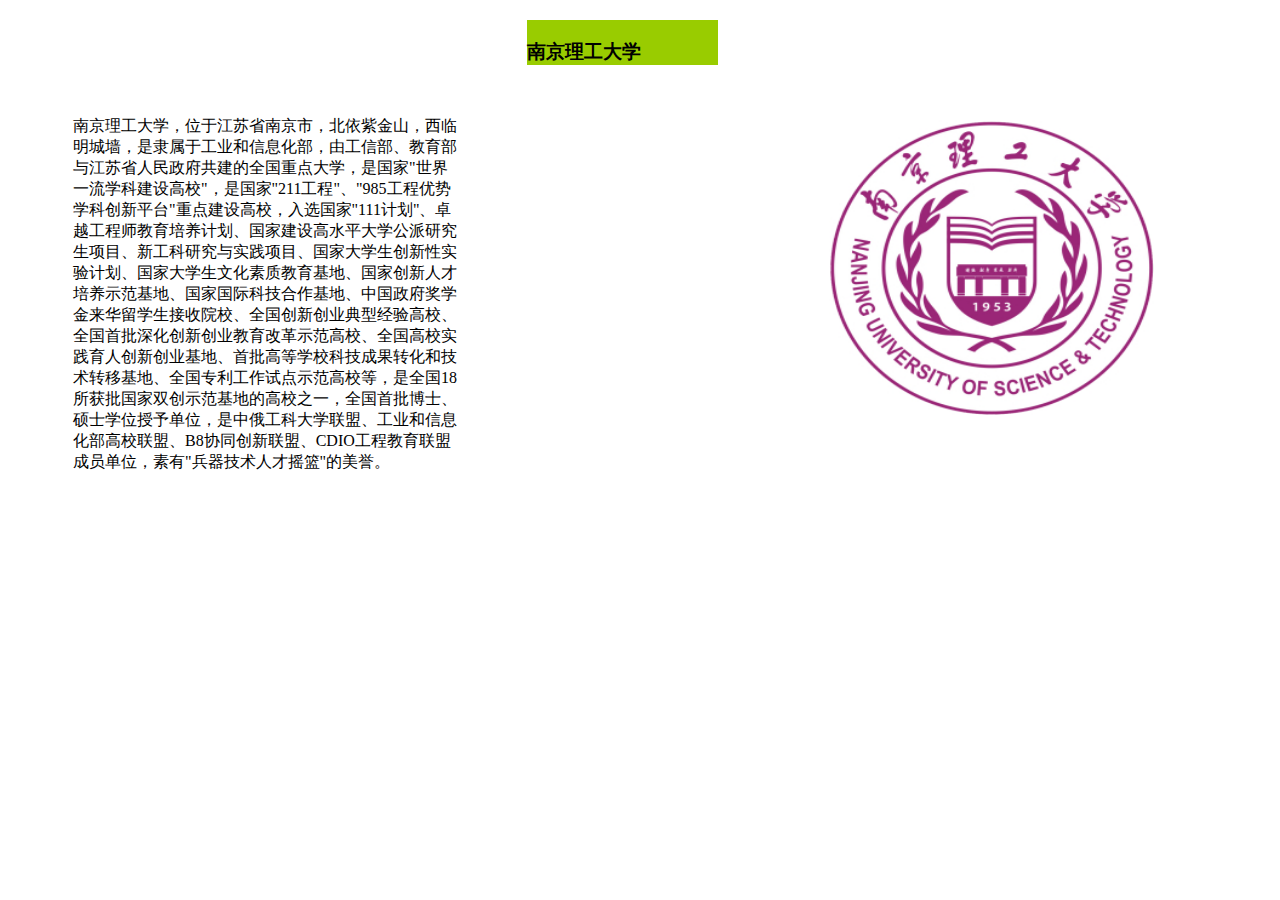
<file: expriment_3/dw_div.html>
<!DOCTYPE html PUBLIC "-//W3C//DTD XHTML 1.0 Transitional//EN" "http://www.w3.org/TR/xhtml1/DTD/xhtml1-transitional.dtd">
<html xmlns="http://www.w3.org/1999/xhtml">
<head>
<meta http-equiv="Content-Type" content="text/html; charset=utf-8" />
<title>无标题文档</title>
<style type="text/css">
#apDiv1 {
	position:absolute;
	width:384px;
	height:393px;
	z-index:1;
	left: 73px;
	top: 116px;
}
#apDiv2 {
	position:absolute;
	width:191px;
	height:45px;
	z-index:2;
	left: 527px;
	top: 20px;
	background-color:#9C0
}
#apDiv3 {
	position:absolute;
	width:322px;
	height:298px;
	z-index:3;
	left: 829px;
	top: 120px;
}
</style>
</head>

<body>
<div id="apDiv2">
  <h3>南京理工大学</h3>
</div>
<div id="apDiv1">南京理工大学，位于江苏省南京市，北依紫金山，西临明城墙，是隶属于工业和信息化部，由工信部、教育部与江苏省人民政府共建的全国重点大学，是国家"世界一流学科建设高校"，是国家"211工程"、"985工程优势学科创新平台"重点建设高校，入选国家"111计划"、卓越工程师教育培养计划、国家建设高水平大学公派研究生项目、新工科研究与实践项目、国家大学生创新性实验计划、国家大学生文化素质教育基地、国家创新人才培养示范基地、国家国际科技合作基地、中国政府奖学金来华留学生接收院校、全国创新创业典型经验高校、全国首批深化创新创业教育改革示范高校、全国高校实践育人创新创业基地、首批高等学校科技成果转化和技术转移基地、全国专利工作试点示范高校等，是全国18所获批国家双创示范基地的高校之一，全国首批博士、硕士学位授予单位，是中俄工科大学联盟、工业和信息化部高校联盟、B8协同创新联盟、CDIO工程教育联盟成员单位，素有"兵器技术人才摇篮"的美誉。</div>
<div id="apDiv3"><img src="a6efce1b9d16fdfaaf51668f55c79b5494eef01fcd33.jpg" width="325" height="295" /></div>
</body>
</html>
</file>
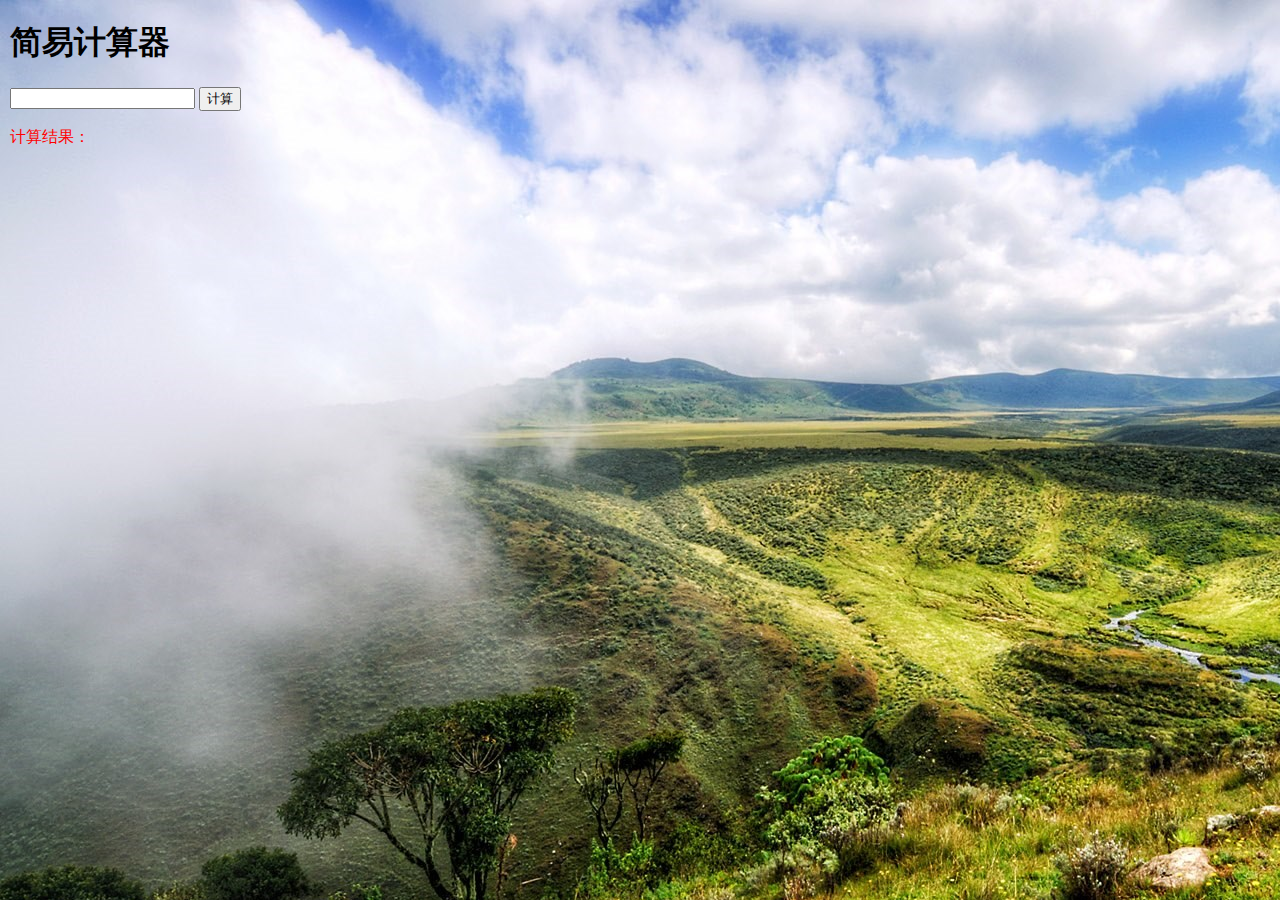
<file: expriment_4/js_1.html>
<!DOCTYPE html>
<html>
    <head>
        <meta charset="UTF-8">
        <title>简易计算器</title>
    </head>
    <body background="，.jpg" style="background-repeat: no-repeat;margin-left: 10px;">

        <h1>简易计算器</h1>
        <p>
            <input  type="text" id="num1"/>
            <input type="button" value="计算" onclick="cal()" />
        </p>
        <p>
            <span id="result" style="color: #FF0000;">计算结果：</span>
        </p>
    </body>
    <script type="text/javascript">
        function cal(){
            var num1=document.getElementById("num1").value;
            var result=document.getElementById("result");
            try{
                var res=eval("("+num1+")");
                result.innerHTML=res;
            }catch(e){
                console.log(e);
                result.innerHTML="表达式异常";
            }
        }
    </script>
</html>
</file>
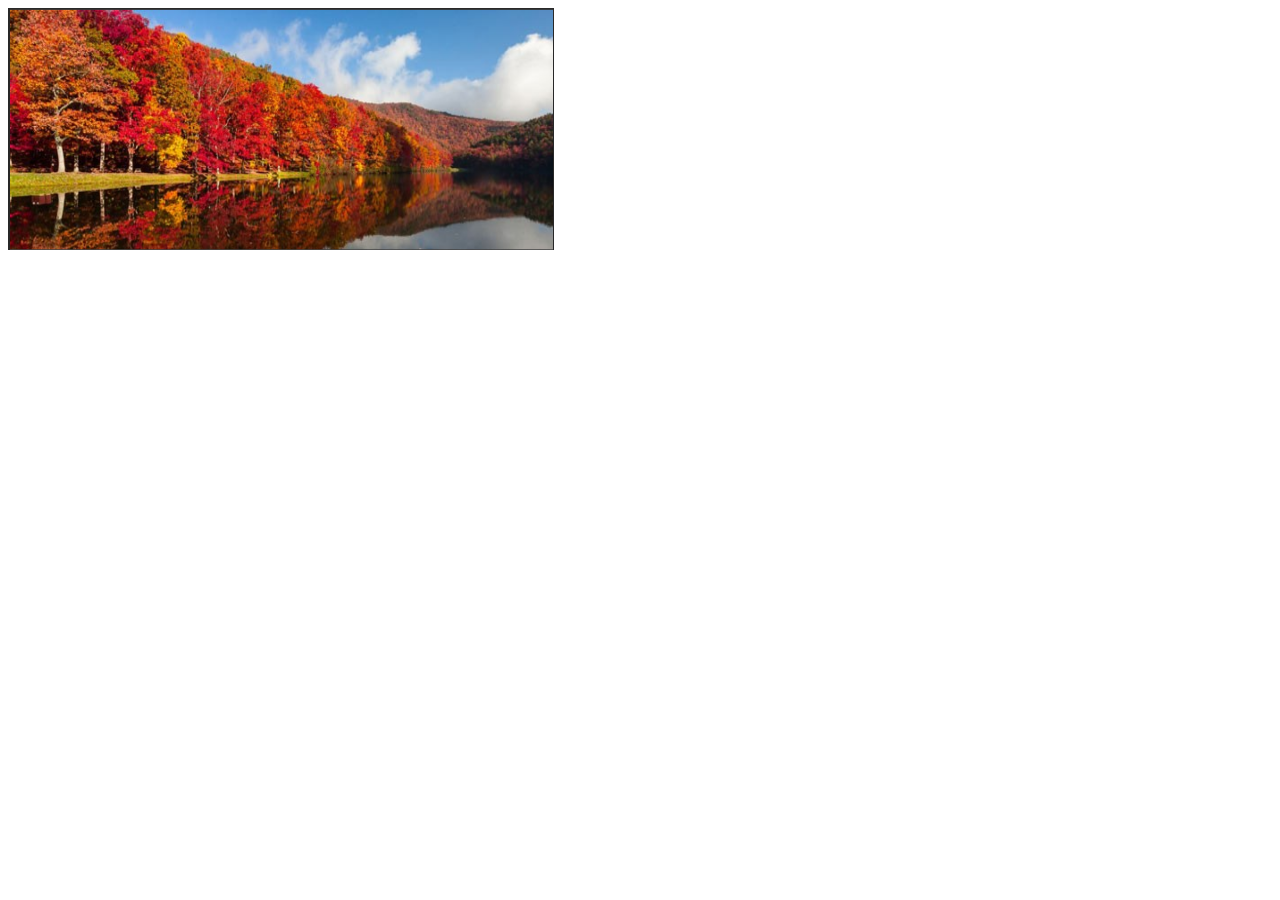
<file: expriment_4/js_2.html>
<!doctype html>
<html>
<body>
<img src="fdj.png" width="546" height="242"name="myImage" 
	 onMouseOver="document.myImage.src='你好.gif';" 
	 onMouseOut="document.myImage.src='再见.jpg';">
</body>
</html>
</file>
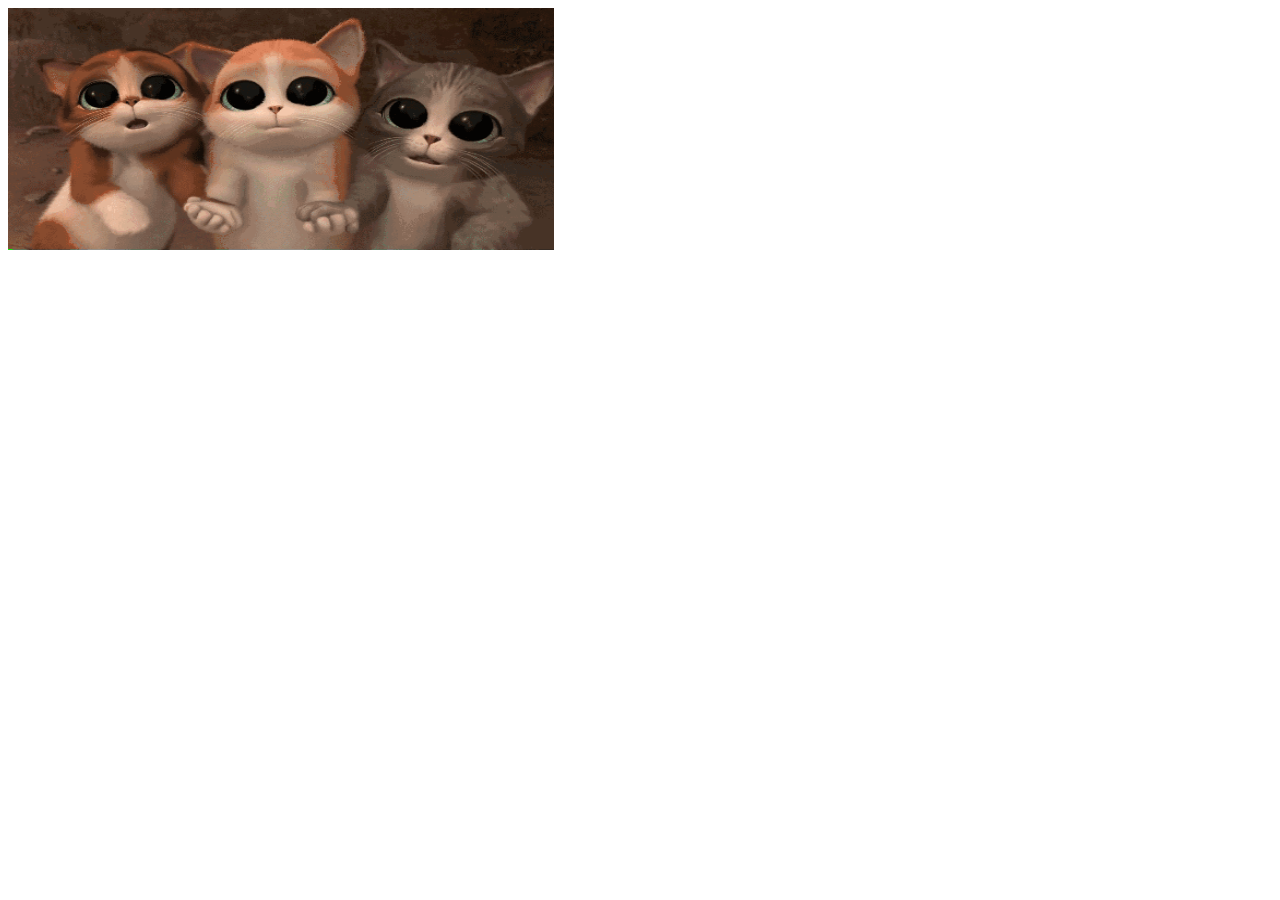
<file: expriment_4/js_3.html>
<!doctype html>

<html>
<head>
		  <img src="fg.gif" width="546" height="242" alt=""/>
<meta http-equiv="Content-Type" content="text/html; charset=utf-8" />
<title>简单减法计算</title>

<script language=javascript>

  var go_on,x,y,result,answer;
  do {
     x = Math.floor(Math.random() *90)+10;
     y = Math.floor(Math.random() *90)+10;
     result = x-y;
     answer = parseFloat(prompt(x + "-" + y + "=","0"));
     go_on = confirm(((answer==result)?"恭喜答对":"错了，小傻瓜") +"！\t继续测试吗?")
  }while(go_on)

  
</script> 


</head>

<body>
</body>
</html>
</file>
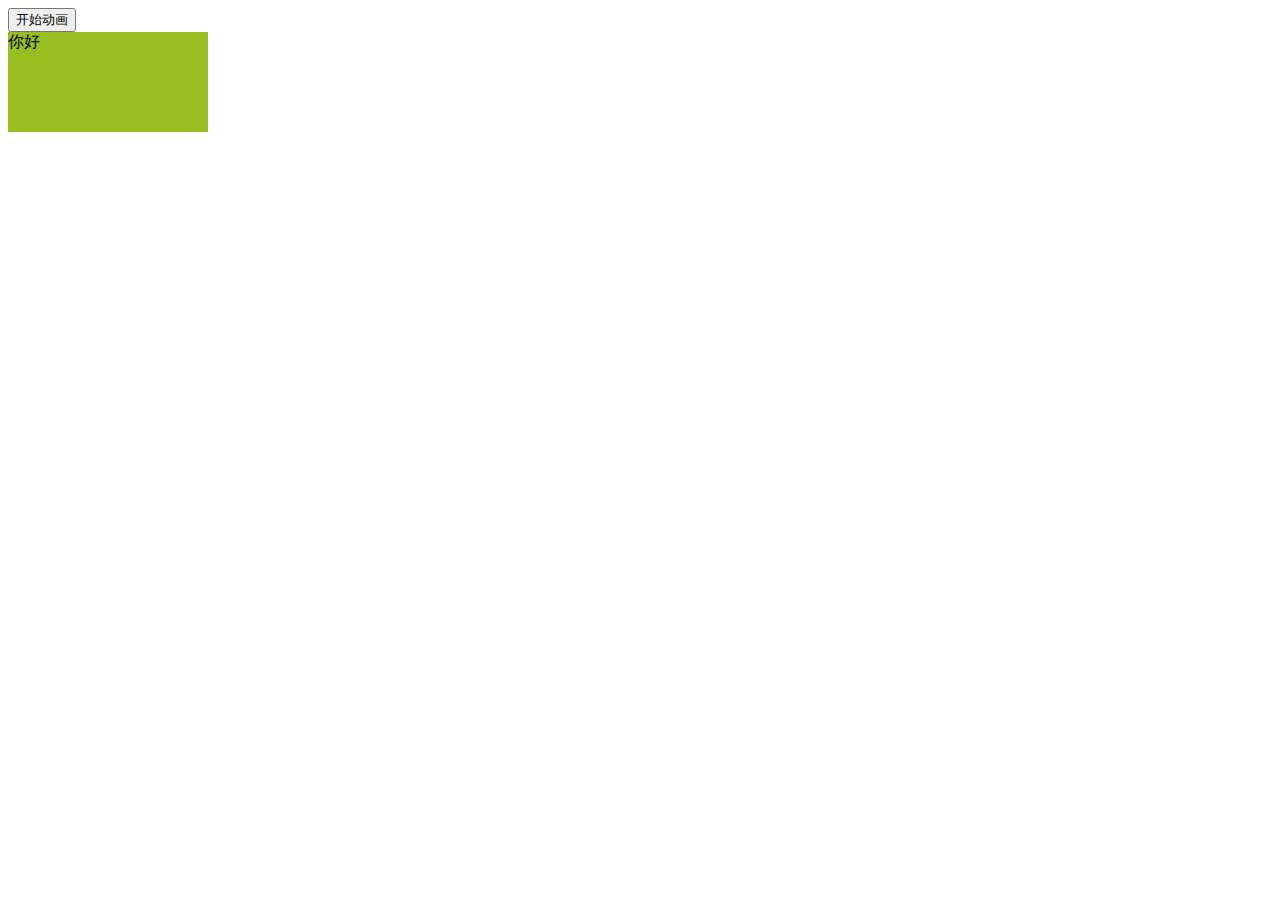
<file: expriment_5/jquery_1.html>
<!DOCTYPE html>
<html>
<head>
<script src="jquery-3.6.0.js"></script>
<script> 
$(document).ready(function(){
  $("button").click(function(){
    var div=$("div");  
    div.animate({left:'100px'},"fast");
    div.animate({fontSize:'3em'},"slow");
  });
});
</script> 
</head>

<body>

<button>开始动画</button>
<div style="background:#98bf21;height:100px;width:200px;position:absolute;">你好</div>

</body>
</html>
</file>
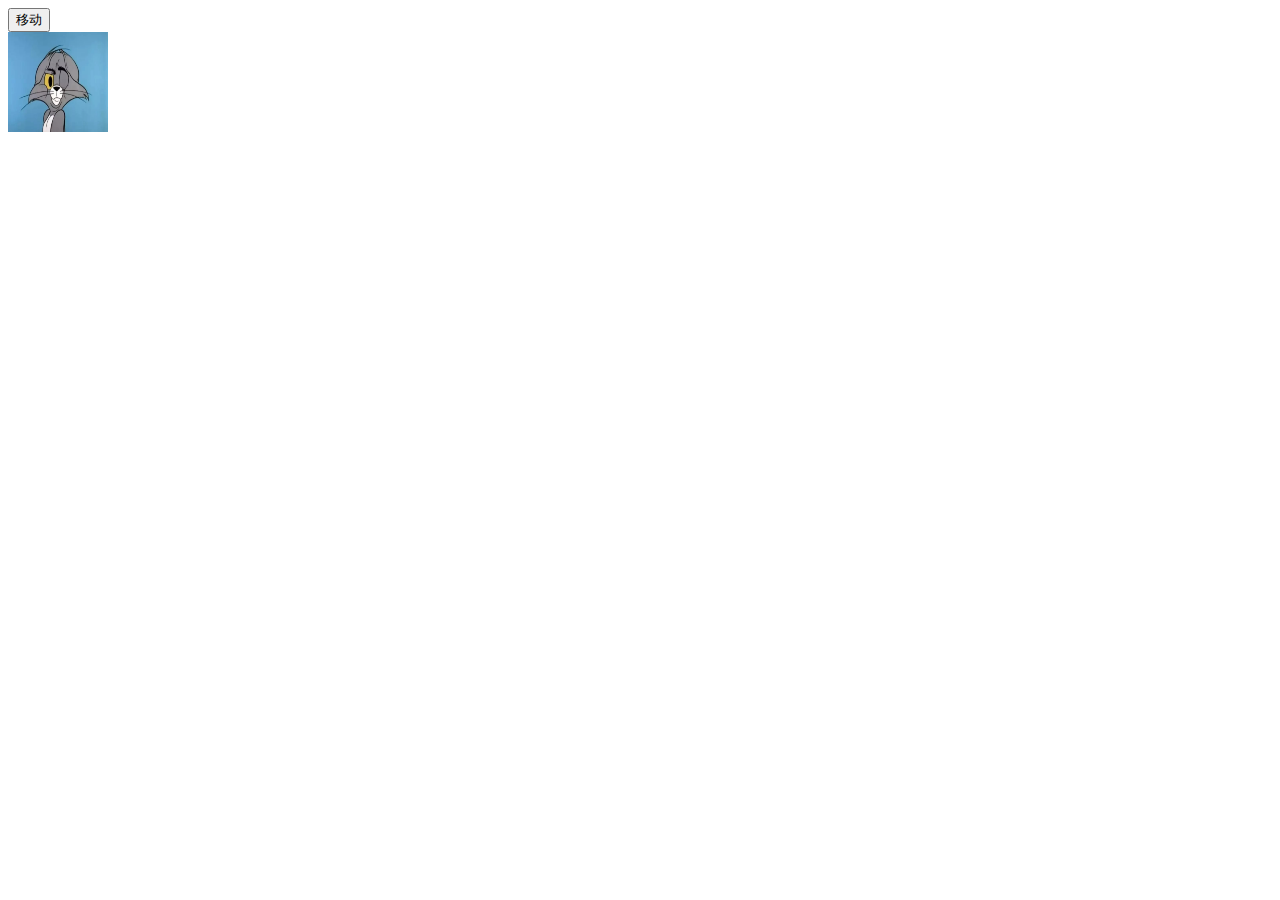
<file: expriment_5/jquery_2.html>
<!DOCTYPE html>
<html>
<head>
<script src="jquery-3.6.0.js"></script>
<script> 
$(document).ready(function(){
  $("button").click(function(){
    var img=$("img");
    img.animate({height:'300px',opacity:'0.4'},"slow");
    img.animate({width:'300px',opacity:'0.8'},"slow");
    img.animate({height:'100px',opacity:'0.4'},"slow");
    img.animate({width:'100px',opacity:'0.8'},"slow");
  });
});
</script> 
</head>
 
<body>

<button>移动</button>
	<br>
<img src="2.jpg" width="100" height="100" alt=""/>


</body>
</html>
</file>
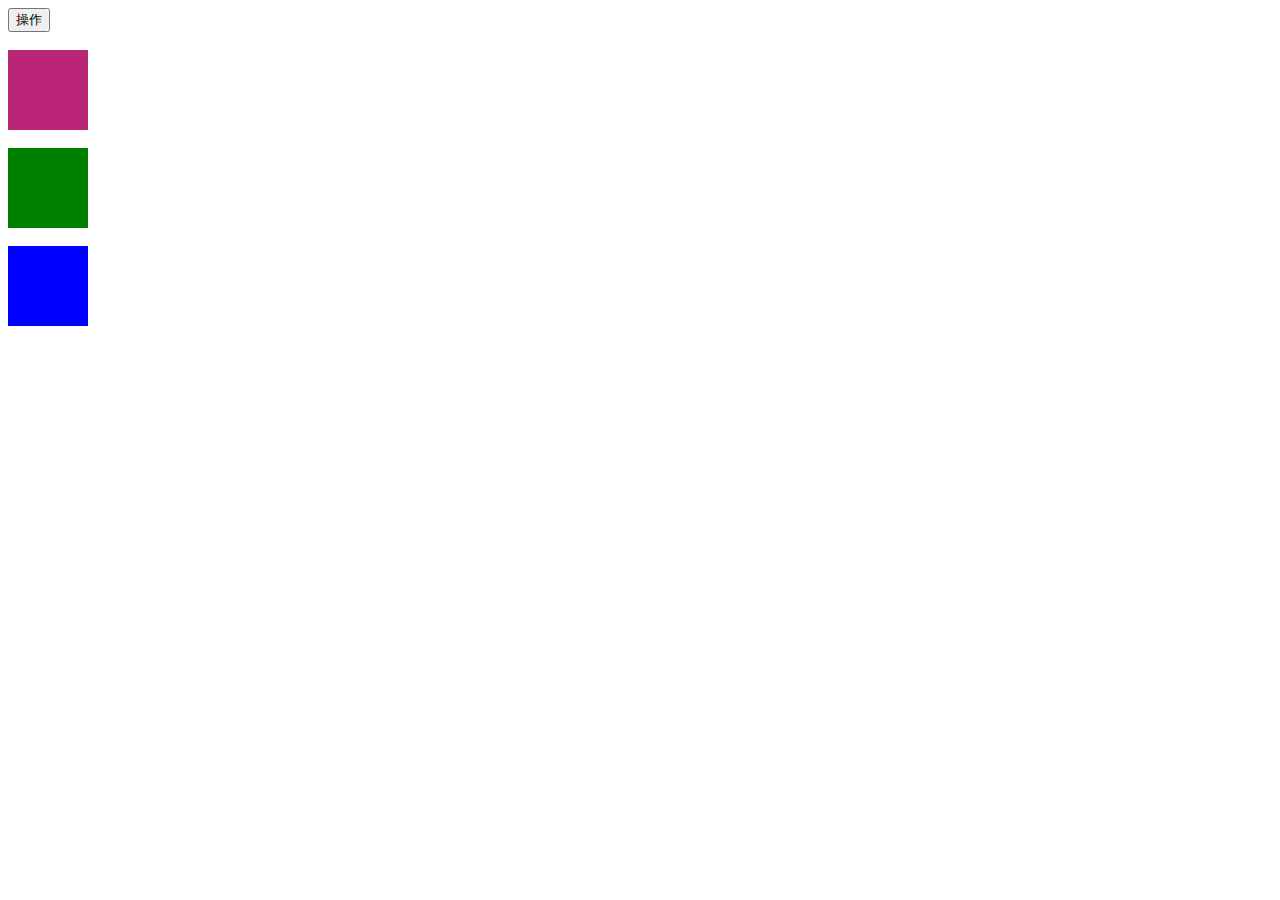
<file: expriment_5/jquery_3.html>
<!DOCTYPE html>
<html>
<head>
<script src="jquery-3.6.0.js"></script>
<script>
$(document).ready(function(){
  $("button").click(function(){
$("#div1").animate({height:'toggle'})
	  $("#div2").fadeToggle("slow");
    $("#div3").fadeToggle(3000);
  });
});
</script>
</head>

<body>
<button>操作</button>
<br><br>
<div id="div1" style="width:80px;height:80px;background-color:#BA2476;"></div>
<br>
<div id="div2" style="width:80px;height:80px;background-color:green;"></div>
<br>
<div id="div3" style="width:80px;height:80px;background-color:blue;"></div>
</body>

</html>
</file>
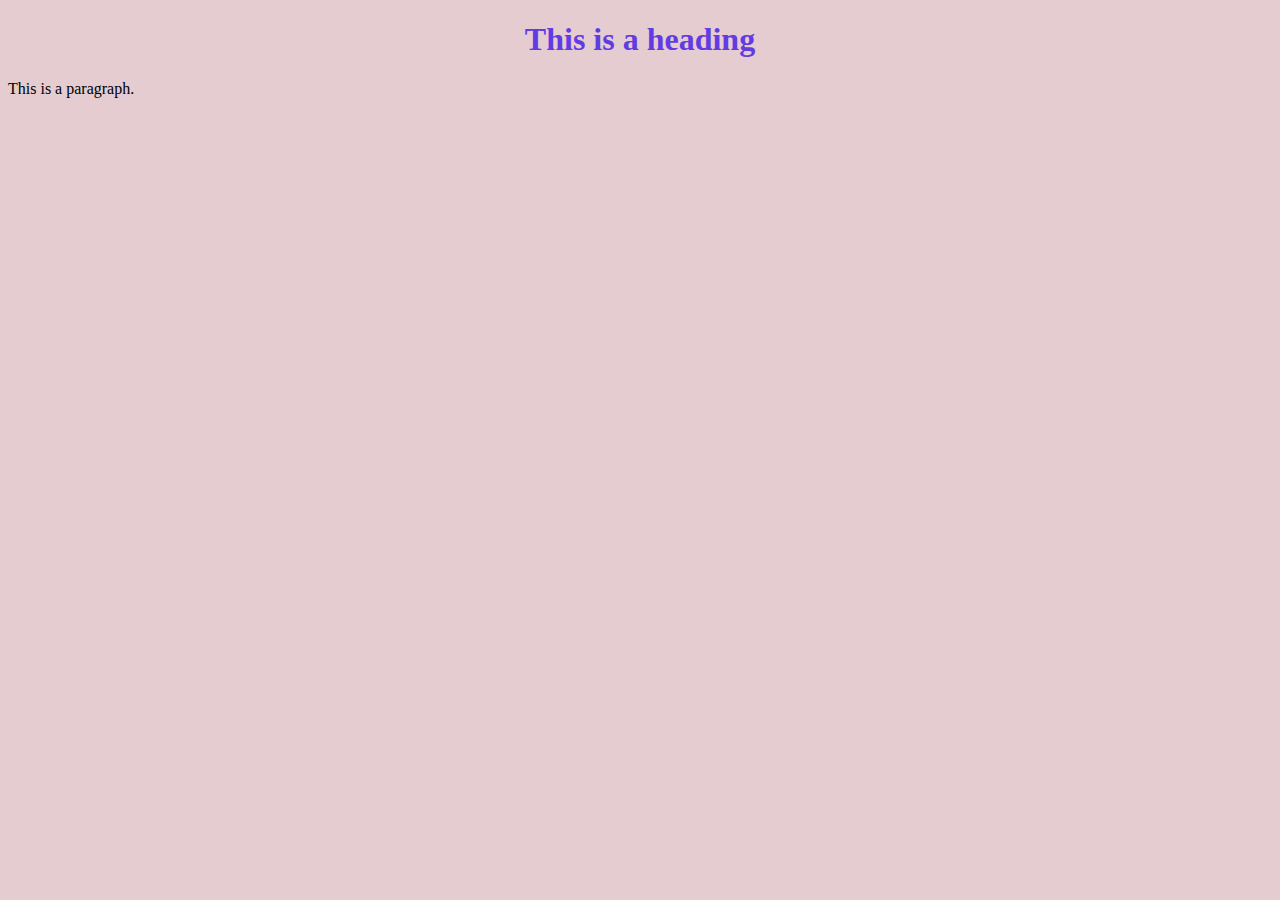
<file: exptiment_2/css_class.html>
<!doctype html>
<html>
<head>
	<link rel="stylesheet" type="text/css"href="mystyle.css">
	<title>类选择符 调用外部css</title>
		<style>
	.center{
	text-align: center;
		color: #623CE2;
			}
	</style>
	
</head>

<body>
	<h1 class="center">This is a heading</h1>
	<p>This is a paragraph.</p>
</body>
</html>
</file>
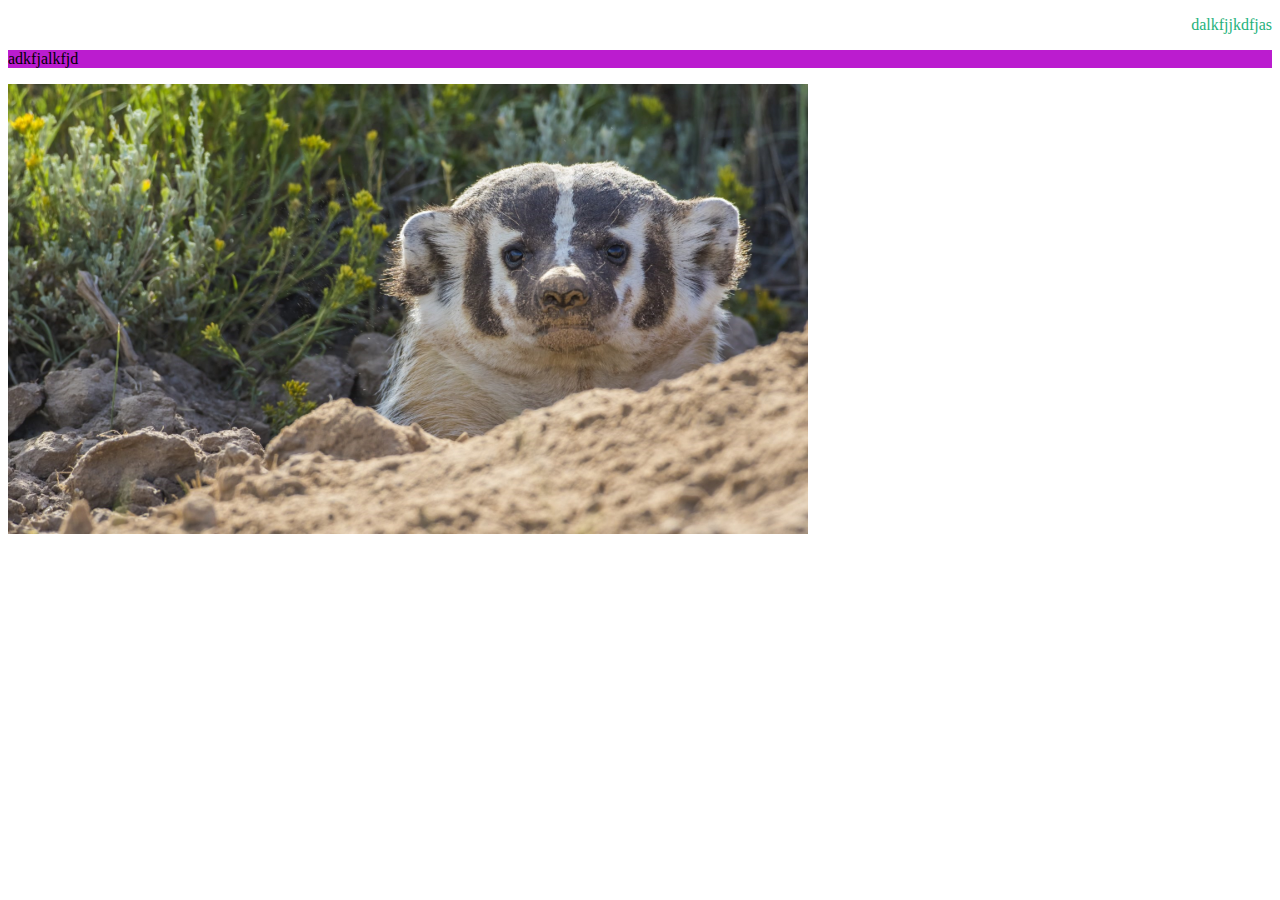
<file: exptiment_2/css_id.html>
<!doctype html>
<html>
<head>
	<style>#para1{text-align:right;
		color: #24B27B;}
		#para2{text-align:start;
		background-color: #BB1CCF
		}
	</style>
	<title>ID选择符</title>
</head>

<body>
	<p id="para1">dalkfjjkdfjas</p>
	<p id="para2">adkfjalkfjd</p>
	<img src="1.jpg.jpg" width="800" height="">
</body>
</html>
</file>
<file: exptiment_2/mystyle.css>
body{background-color: #E4CCD1
		}
</file>
